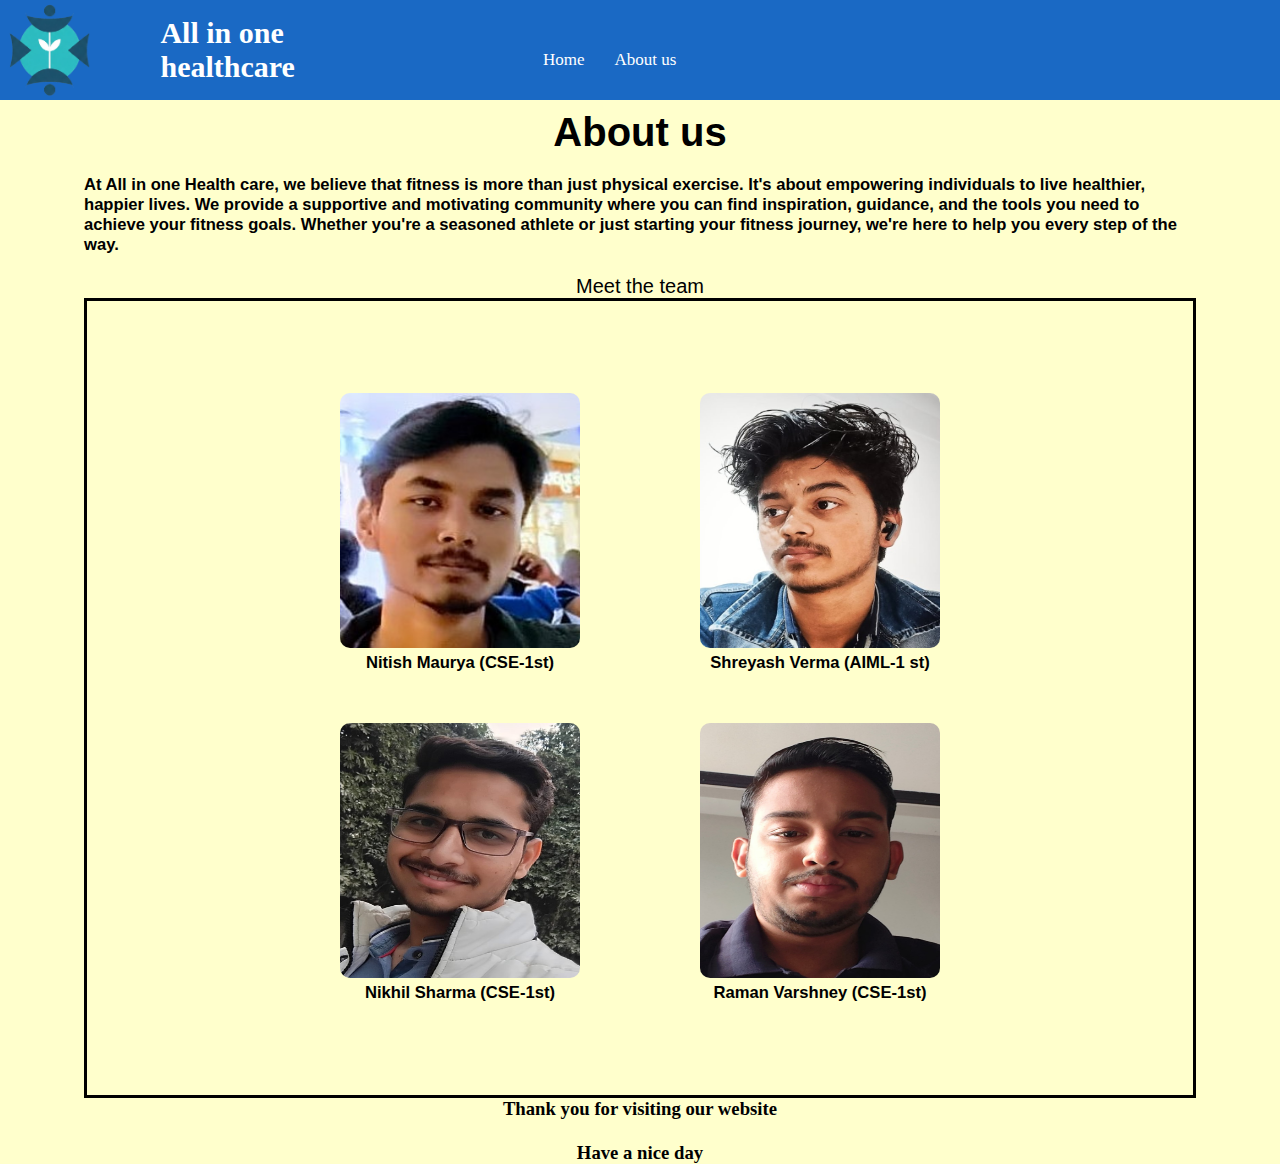
<file: about_us.html>
<!DOCTYPE html>
<html lang="en">
<head>
    <meta charset="UTF-8">
    <meta name="viewport" content="width=device-width, initial-scale=1.0">
    <title>Document</title>
    <link href="style.css" rel="stylesheet">
</head>
<body class="about_body">
    <nav class="header">
        <img class="logo" src="healthcare.png" type="png">
        <h3>All in one healthcare</h3>
        
        <div class="menubar">
            <ul class="menulist">
                <li><a href="index.html">Home</a></li>   
                <li><a href="about_us.html">About us</a></li>
                
           
            </ul>
            <img onclick="togglemenu()" class="menu" src="menu.png" type="png">
        </div>
    </nav>
    <div class="about-section">
        <h1>About us</h1>
    <h5><br>At All in one Health care, we believe that fitness is more than just physical exercise. It's about empowering individuals to live healthier, happier lives. We provide a supportive and motivating community where you can find inspiration, guidance, and the tools you need to achieve your fitness goals. Whether you're a seasoned athlete or just starting your fitness journey, we're here to help you every step of the way.
        <br><br>
        
    </h5>
    <div>Meet the team</div>
    <div class="images">
        <div class="i1">
            <div class="nitish"><img class="nm"src="nm.jpg"> <div class="nm-info"><h5>Nitish Maurya (CSE-1st)</h5></div></div>
            <div class="shreyash"><img class="s" src="s.jpg"><div class="nm-info"><h5>Shreyash Verma (AIML-1 st) </h5></div> </div>
        </div>
        <div class="i2">
            <div class="nikhil"><img class="ns" src="ns.jpg"><div class="nm-info"><h5>Nikhil Sharma (CSE-1st)</h5></div></div>
            <div class="raman"><img class="r" src="r.jpg"><div class="nm-info"><h5>Raman Varshney (CSE-1st)</h5></div></div>
        </div>
        
    </div>
    </div>
    <div style="display: flex;
    justify-content: center;
    align-items: center;
    text-align: center;" class="about-footer">
        <h3>Thank you for visiting our website<br><br>
            Have a nice day</h3>
    </div>

    
    
    
</body>
<script src="javascript.js"></script> 
</html>
</file>
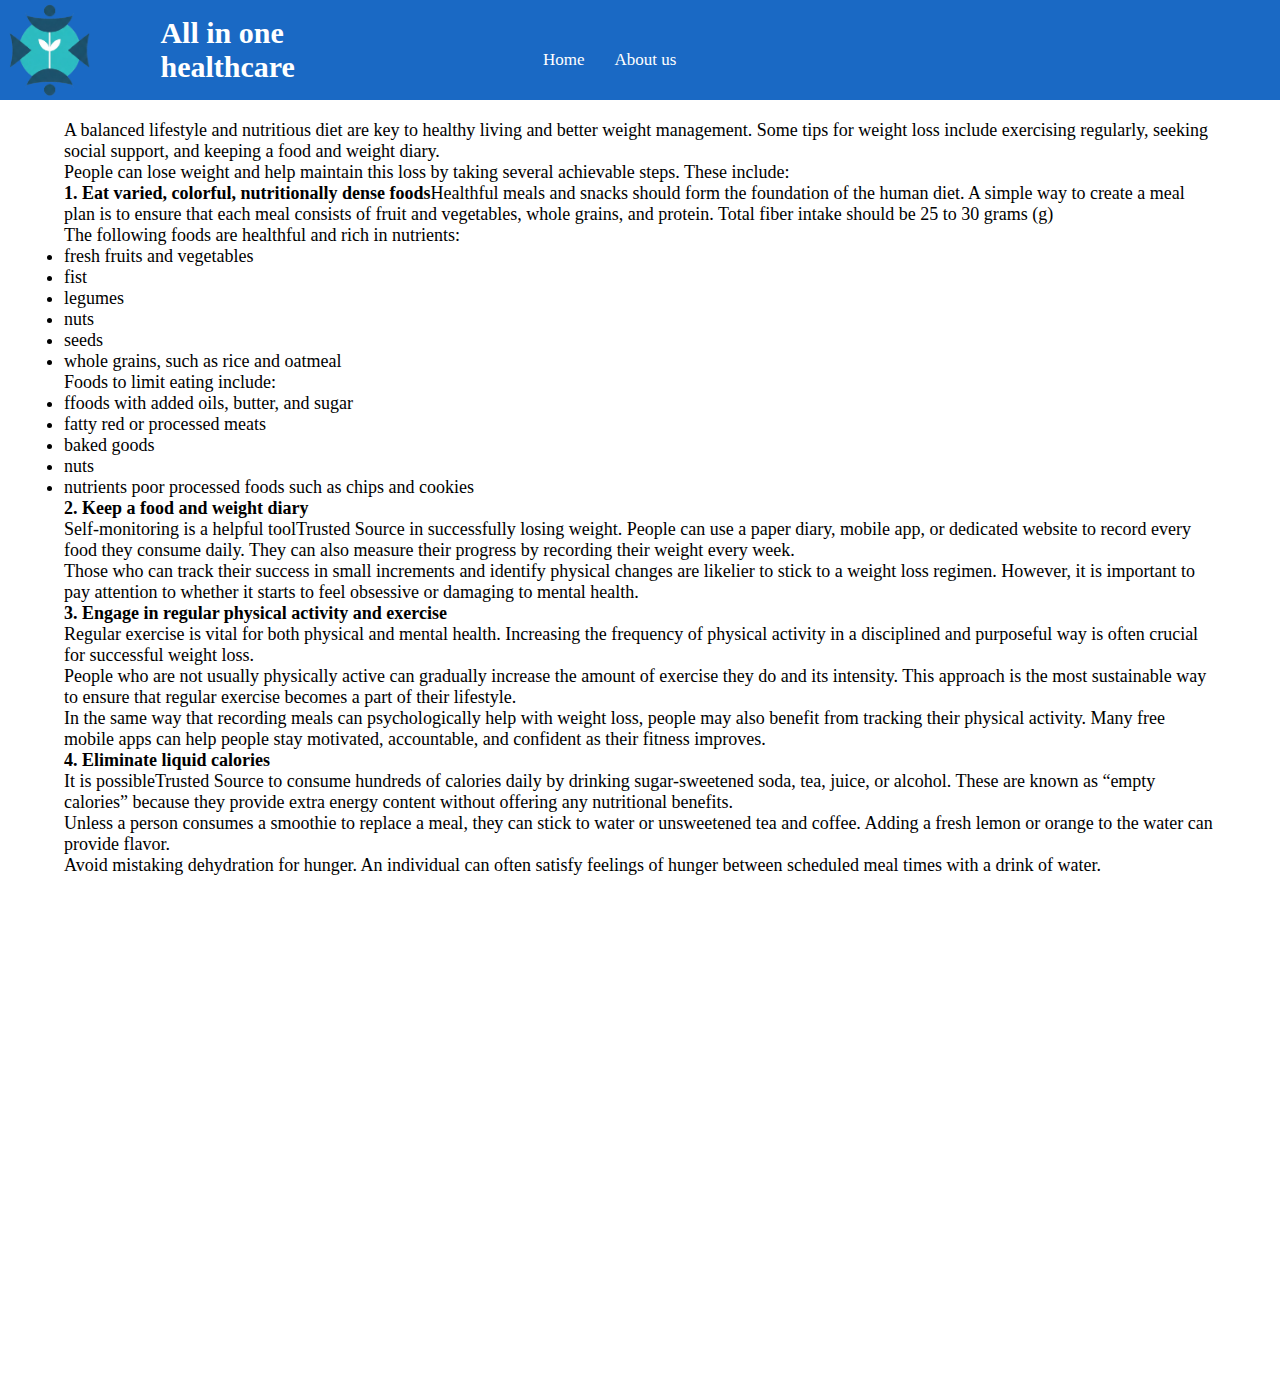
<file: overweight.html>
<!DOCTYPE html>
<html lang="en">
<head>
    <meta charset="UTF-8">
    <meta name="viewport" content="width=device-width, initial-scale=1.0">
    <title>Make your body fit</title>
    <link href="style.css" rel="stylesheet">
</head>
<body>
    <nav class="header">
        <img class="logo" src="healthcare.png" type="png">
        <h3>All in one healthcare</h3>
        
        <div class="menubar">
            <ul class="menulist">
                <li><a href="index.html">Home</a></li>   
                <li><a href="about_us.html">About us</a></li>
                
           
            </ul>
            <img onclick="togglemenu()" class="menu" src="menu.png" type="png">
        </div>
    </nav>
    <div class="overweight">
        <p>A balanced lifestyle and nutritious diet are key to healthy living and better weight management. Some tips for weight loss include exercising regularly, seeking social support, and keeping a food and weight diary.<br>
            People can lose weight and help maintain this loss by taking several achievable steps. These include:<br>
        <b>1. Eat varied, colorful, nutritionally dense foods</b>Healthful meals and snacks should form the foundation of the human diet. A simple way to create a meal plan is to ensure that each meal consists of fruit and vegetables, whole grains, and protein. Total fiber intake should be 25 to 30 grams (g)<br>
        The following foods are healthful and rich in nutrients:<br>
    <ul>
        <li>fresh fruits and vegetables</li>
        <li>fist</li>
        <li>legumes</li>
        <li>nuts</li>
        <li>seeds</li>
        <li>whole grains, such as rice and oatmeal</li>
    </ul>
    Foods to limit eating include:<br>
    <ul>
        <li>ffoods with added oils, butter, and sugar
        </li>
        <li>fatty red or processed meats</li>
        <li>baked goods</li>
        <li>nuts</li>
        <li>nutrients poor processed foods such as chips and cookies</li>
        
    </ul>
<b>2. Keep a food and weight diary</b><br>
Self-monitoring is a helpful toolTrusted Source in successfully losing weight. People can use a paper diary, mobile app, or dedicated website to record every food they consume daily. They can also measure their progress by recording their weight every week.<br>
Those who can track their success in small increments and identify physical changes are likelier to stick to a weight loss regimen. However, it is important to pay attention to whether it starts to feel obsessive or damaging to mental health.<br>
<b>3. Engage in regular physical activity and exercise</b><br>
Regular exercise is vital for both physical and mental health. Increasing the frequency of physical activity in a disciplined and purposeful way is often crucial for successful weight loss.<br>
People who are not usually physically active can gradually increase the amount of exercise they do and its intensity. This approach is the most sustainable way to ensure that regular exercise becomes a part of their lifestyle.<br>
In the same way that recording meals can psychologically help with weight loss, people may also benefit from tracking their physical activity. Many free mobile apps can help people stay motivated, accountable, and confident as their fitness improves.<br>
<b>4. Eliminate liquid calories</b><br>
It is possibleTrusted Source to consume hundreds of calories daily by drinking sugar-sweetened soda, tea, juice, or alcohol. These are known as “empty calories” because they provide extra energy content without offering any nutritional benefits.<br>
Unless a person consumes a smoothie to replace a meal, they can stick to water or unsweetened tea and coffee. Adding a fresh lemon or orange to the water can provide flavor.<br>
Avoid mistaking dehydration for hunger. An individual can often satisfy feelings of hunger between scheduled meal times with a drink of water.<br></p>
        </div>
    
</body>
<script src="javascript.js"></script> 
</html>
</file>
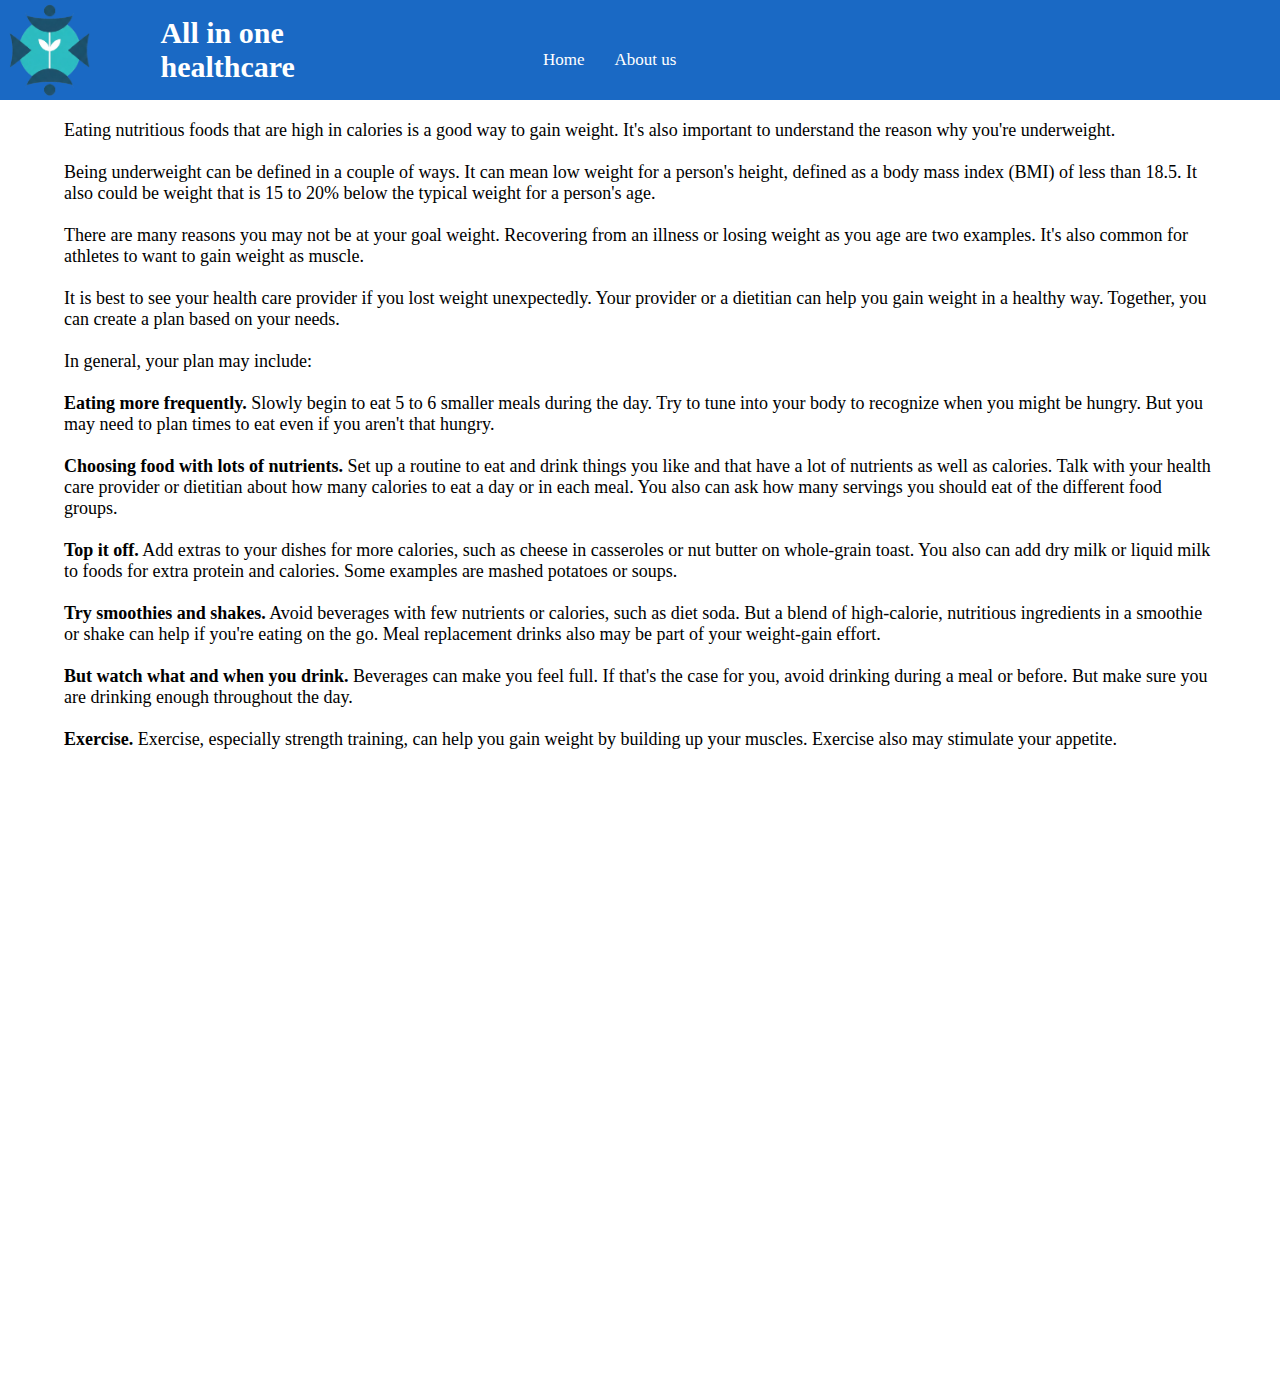
<file: underweight-detal.html>
<!DOCTYPE html>
<html lang="en">
<head>
    <meta charset="UTF-8">
    <meta name="viewport" content="width=device-width, initial-scale=1.0">
    <title>Document</title>
    <link href="style.css" rel="stylesheet">

</head>
<body>
    <nav class="header">
        <img class="logo" src="healthcare.png" type="png">
        <h3>All in one healthcare</h3>
        
        <div class="menubar">
            <ul class="menulist">
                <li><a href="index.html">Home</a></li>   
                <li><a href="about_us.html">About us</a></li>
                    
           
            </ul>
            <img onclick="togglemenu()" class="menu" src="menu.png" type="png">
        </div>
    </nav>
    <div class="underweight">
    <p>Eating nutritious foods that are high in calories is a good way to gain weight. It's also important to understand the reason why you're underweight.<br><br>
        Being underweight can be defined in a couple of ways. It can mean low weight for a person's height, defined as a body mass index (BMI) of less than 18.5. It also could be weight that is 15 to 20% below the typical weight for a person's age.<br><br>
        There are many reasons you may not be at your goal weight. Recovering from an illness or losing weight as you age are two examples. It's also common for athletes to want to gain weight as muscle.<br><br>
        It is best to see your health care provider if you lost weight unexpectedly. Your provider or a dietitian can help you gain weight in a healthy way. Together, you can create a plan based on your needs.<br><br>
        In general, your plan may include:<br><br>
        <b>Eating more frequently.</b> Slowly begin to eat 5 to 6 smaller meals during the day. Try to tune into your body to recognize when you might be hungry. But you may need to plan times to eat even if you aren't that hungry.<br><br>
        <b>Choosing food with lots of nutrients.</b> Set up a routine to eat and drink things you like and that have a lot of nutrients as well as calories. Talk with your health care provider or dietitian about how many calories to eat a day or in each meal. You also can ask how many servings you should eat of the different food groups.<br><br>
        <b>Top it off.</b> Add extras to your dishes for more calories, such as cheese in casseroles or nut butter on whole-grain toast. You also can add dry milk or liquid milk to foods for extra protein and calories. Some examples are mashed potatoes or soups.<br><br>
        <b>Try smoothies and shakes.</b> Avoid beverages with few nutrients or calories, such as diet soda. But a blend of high-calorie, nutritious ingredients in a smoothie or shake can help if you're eating on the go. Meal replacement drinks also may be part of your weight-gain effort.<br><br>
        <b>But watch what and when you drink.</b> Beverages can make you feel full. If that's the case for you, avoid drinking during a meal or before. But make sure you are drinking enough throughout the day.<br><br>
        <b>Exercise.</b> Exercise, especially strength training, can help you gain weight by building up your muscles. Exercise also may stimulate your appetite.<br></p>
    </div>
</body>
<script src="javascript.js"></script> 
</html>
</file>
<file: style.css>
*{
    margin: 0;  
    padding: 0;
    box-sizing: border-box;
}
body{
    width: 100%;
    
}
.header{

width: 100%;
height: 100px;
justify-content: center;
align-items: center;
display: flex;
background-color: #1a69c4;
}
.logo{
    width: 100px;
    height: 100px;
}
.header h3{
    font-family: cursive;
    color: white;
    font-size: 30px;
    margin-left: 5%;
}
.menubar{
    margin-left: 10%;
    display: flex;
    left: 500px;
    width: 60vw;
    
    
    justify-content: space-between;

    font-size: 17px;
    


}
.home,.aboutus,.contact,.services{
    border: black 2px solid;
    width: 70px;
    height: 20px;
    display: flex;
    justify-content: center;
    align-items: center;
    
    
}
nav ul{
    display: flex;
    gap: 30px;
}
nav ul li{
    list-style: none;
    
}
nav ul li a{
    text-decoration: none;
    color: white;
    
}
nav ul li a:hover{
    color: yellow;
    font-size: 20px;
}
.menu{
    width: 40px;
    height: 40px;
    display: none;
    margin-left: 60%;


}
.quotebar{
    width: 100%;
    height: fit-content;
    display: flex;
    justify-content: center;
    align-items: center;
    padding: 10px;

}
.quote{
    font-size: 20px;
    font-family:Verdana, Geneva, Tahoma, sans-serif;
   
}
.bmi{
    height: 400px;
    width: 33%;
    
    background-color: rgb(236, 228, 162);
    justify-items: center ;
}
.b1{
    width: 100%;
    height: 70px;
    
    
    
    
    text-align: center;

}
.b1 h2{
    color: darkblue;
    font-size: 40px;
    margin-top: 2%;
}
.height,.weight,.age,.gender,.calculate{
    width: 90%;
    height: 62px;
  
    display: flex;
    color: #000000;
    border-radius: 2px;
    font-size: x-large;
    justify-content: center;
    align-items: center;
    justify-content: space-evenly;
    border-top: solid grey 2px;

    
    

}
.input-age,.input-gender,.input-height,.input-weight{
    height: 40px;
    width: 80%;
    background-color: rgb(238, 241, 243);
    border: solid 2px grey;
    max-width: 200px;
    border-radius: 5px;
    padding: 5px;
    font-size: 15px;

   
    
}

.result{
    width: 33%;
    height: 400px;
    border-left: black solid 2px;
    
    background-color:#ffb5ee

}
.container{
    display: flex;
    height: 400px;
    
    background-color: rgb(255, 255, 255);
    color: rgb(67, 80, 176);
    width: 100%;
}

#caluu{
    width: 150px;
    background-color: rgb(53, 53, 203);
    color: white;
    height: 50px;
    border-radius: 5px;
    margin-top: 5px;
    cursor: pointer;
    font-size: 25px;
    border: none;
    

}
#calculate{
display: flex;
    justify-content: center;
    align-items: center;

}
#caluu:hover{
opacity: 0.4;
}
#caluu:active{
    background-color:white ;
    color: blue;
}

.r1{
    display: flex;
    
}
.r1-title{
    color: red;
   font-size: 40px;
    margin-top: 20px;
    margin-left: 5%;
}
.bmi1{
    width: 300px;
    height: 300px;
    position: absolute;
    margin-left: 50px;
    margin-top: 50px;
}
.r1 p{
    color: red;
    font-size: 40px;
    margin-left: 10px;
    margin-top: 20px;
    
}
.r2{
    text-align: center;
    
}

.radio-m,.radio-f{
    height: 15px;
    width: 15px;
}
.news{
    display: flex;
    flex-direction: column;
    width: 33%;
    height: 400px;
    border: 1px solid black;
    
}
.n1{
    height: 50px;
    width: 100%;
    align-content: center;
    background-color: rgb(117, 230, 117);
}
.n2{
    height: 350px;
    width: 90%;
    justify-content:space-around ;
    display: flex;
    flex-direction: column;
    margin-left: 5%;
}
.news h4{
    text-align: center;
    color: black;
    font-size: 20px;
    margin-top: 0px;
}
.exercise{
    width: 100%;
    height: 400px;
    border: solid 2px black;
    justify-items: center;

}
.exercise-heading{
    padding-top: 20pX;
    margin-bottom: 10px;
}
.exercise-heading h1{
    text-align: center;
}

.exercise-content{

    width: 90%;
    height: 80%;
    
    display: flex;
    justify-content: center;
    align-items: center;
    justify-content: space-evenly;
}
.video{
    width: 100%;
    height: 80%;
    
    
    align-items: center;
    display: flex;
    flex-direction: column;
}
.video-container{
    width: 29%;
    height: 240px;
    
    display: flex;
    flex-direction: column;
    
}
.v1,.v2{
    width: 100%;
    height: 100%;
    border-radius: 12px;
    box-shadow: 1px 8px 8px rgb(157, 157, 157);
    

}
.vd-title{
    height: 30%;
    width: 100%;
    
    display: flex;
    font-size: 20px;
    justify-content: center;
    align-items: center;
}
.vp-1   {
    display: none;
    box-shadow: 10px 10px 10px rgb(164, 164, 164);
}
.play-btn{
    position: absolute;
    width: 70px;
    cursor: pointer;
    margin-top: 60px;
    
}
.close{
    display: none;
    cursor: pointer;
}
.r4 p {
    color: black;
    font-size: 20px;
    font-family:Cambria, Cochin, Georgia, Times, 'Times New Roman', serif ;
    margin-left: 50px;
    padding-top: 20px;
}
.more_detail{
    cursor: pointer;
    text-decoration: none;
    font-size: 17px;
    
}
.r2{
    width: 100%;
}
.r3 .tip-heading{
    color: black;
    font-size: 35px;
    margin-left: 40px;
}
.r2 .remark{
    font-size: 40px;
    font-family:'Gill Sans', 'Gill Sans MT', Calibri, 'Trebuchet MS', sans-serif    ;
    font-weight: bold;
}
.r5{
    width: 100%;
    height: 50px;
    justify-items: center;
    align-content: center;
}

.footer{
    width: 100%;
    height: 200px;
    background-color: rgb(27, 27, 27);
}
.copyright{
    justify-self: center;
    padding-top: 150px;
    
}
.footer .copyright p{
    color: white;

}
.n2 a{
    text-decoration: none;
    font-size: 20px;
    color: black;
}
.images{
    display: flex;
    flex-direction: column;
    width: 100%;
    height: 800px;
    border: solid black 3px;
    justify-content: center;
    align-items: center;
    gap: 30PX;
}
.i1,.i2{
    width: 600PX;
    height: 300px;
    
    display: flex;
    gap: 20%;
    
    justify-content: center;
    align-items: center;
}
.ns,.s,.r,.nm{
    width: 100%;
    height: 85%;
    margin-bottom: 5px;
    border-radius: 10px;

}
.nitish,.raman,.nikhil,.shreyash{
    width: 50%;
    height: 100%;
    
    align-content: center;
    display: flex;
    justify-content: center;
    flex-direction: column;
    text-align: center;
}


    

.cal-count{
    width: 100%;
    height: 400px;
    border: solid black 4px;
    display: flex;
    justify-content: space-evenly;
    align-items: center;
    
}
.food-items{
    width: 50%;
    height: 90%;
   
    border: solid blue 5px;
    justify-items: center;
    align-content: center;
    overflow-x: auto;    
   

}

.calories{
    width: 100%;
    height: 80%;
    border: solid blue 4px;
    overflow-x: auto;
}
.foods{
    width: 90%;
    height: 95%;
    border: solid red 3px;
    display: flex;
    flex-direction: column;
    justify-content: center;
    align-items: center;
}
.f1,.f2,.f3,.f4,.f5,.f6,.f7{
    width: 97%;
    height: 160px;
    
    display: flex;
    flex-direction: row;
    justify-content: space-evenly;
}
.fc{
    width: 140px;
    height: 170px;
    border: solid 2px rgb(0, 0, 0);
    

 
}
.fruit{
    width: 100%;
    height: 120px;
    
}
.add{
    display: flex;
    width: 100px;
    height: 20px;
    justify-content: space-between;
    align-content: center;
    
}
.c1{
    display: flex;
    justify-content: space-around;
    height: 30px;
}
.c1 p{
    font-size: 20px;
}
.calc-calories{
    width: 100%;
    height: 20%;
    border: solid green 3px;
    display: flex;
    justify-content: center;
    align-items: center;
}
.cal-2{
    width: 50%;
    height: 90%;
    border: solid brown 4px;
}
.clear{
    margin-left: 50px;
    background-color: red;
    color: white;
    border: none;
    width: 60px;
    height: 30px;
    cursor: pointer;
}
.clear:active{
    opacity: 0.3;
}
.totalcalory{
    margin-left: 30px;
}
.calorie-head{
        width: 100%;
        height: 50px;
        text-align: center;
        align-content: center;
}
.add p{
    font-size: 15px;
    padding-left: 10px;
    

}
.add button{
height: 20PX;
background-color: rgb(211, 255, 53);
color: rgb(255, 77, 0);
cursor: pointer;
width: 40px;
border-radius: 2px;
border: none;
}
.add button:active{
    opacity: 0.5;
}


/* about_us body */ /* about_us body */ /* about_us body */
.about_body{
    background-color: rgb(255, 255, 204);
    justify-items: center;
    width: 100%;
}
.about-section{
    justify-items: center;
    
    font-size: 20px;
    margin-top: 10px;
    font-family:Arial, Helvetica, sans-serif;
    width: 90%;
    padding-left: 20px;
    padding-right: 20px;
}

.underweight,.overweight{
    width: 90%;
    height: 100vw;
   justify-self: center;
   margin-top: 20px;
   font-size: 18px;
}


.vid-play1,.vid-play2{
    width: 100%;
    
    border: solid 4px blue;
}   

/* .vp-2{ */
    /* display: none;
} */
/* about_us body */ /* about_us body */ /* about_us body */
@media only screen and (max-width: 708px){
    body{
        width: 100%;
    
        
        
    }

    .header h3{
        font-size: 20px;
    }
    .menubar a{
        font-size: 15px;
    }
    .container{
        flex-direction: column;
        
        width: 100%;
        height: 1200px;
        
    }
    .bmi{
        width: 100%;
    }
    .header{
        width: 100%;
        
    }
    .bmiheading{
        width: 100%;
    }
    .menubar{
        width: 100%;
        
        justify-content: space-between;
        margin-left: 10%;
    }
    .about-section{
        width: 100%;
    }
    .bmi,.result,.news{
        width: 100%;
    }
    .n2{
        width: 350px;
    }
    
    .menu{
        display: block;
    }
    
    nav ul{
        top: 100px;
        flex-direction: column;
        text-align: center;
        
        align-items: center;
        position: absolute;
        background-color: #1a69c4;
        left: 0;
        right: 0;
        transition: all 0.3s;
        overflow: hidden;
        
    }

    .home,.aboutus,.contact,.services{
        border: black 1px solid;
        width: 100%;
        height: 40px;
        
        display: flex;
        justify-content: center;
        align-items: center;
    }
    .images{
        display: flex;
        flex-direction: column;
        width: 100%;
        height: 500px;
        border: solid black 3px;
        justify-content: center;
        align-items: center;
        gap: 30PX;
    }
    .i1,.i2{
        width: 320PX;
        height: fit-content;
        
        display: flex;
        
        
        justify-content: center;
        align-items: center;
    }
    .ns,.s,.r,.nm{
        width: 100%;
        height: 100%;
        margin-bottom: 5px;
        
    
    }
    .nitish,.raman,.nikhil,.shreyash{
        width: 60%;
        height: 80%;
        
        align-content: center;
        display: flex;
        justify-content: center;
        flex-direction: column;
        text-align: center;
    }
    .nm-info p{
        font-size: 12px;
    }
    .nm-info h5{
        font-size: 15px;
    }
    .exercise{
        width: 100%;
        
        height: 800px;
        border: solid 2px rgb(232, 0, 0);
        justify-items: center;
    
    }
    .exercise-content{

        width: 90%;
        height: 700px;
        
        display: flex;
        flex-direction: column;
        justify-content: center;
        align-items: center;
        justify-content: space-evenly;
    }
    .video{
        width: 100%;
        height: 80%;
        
        justify-content: center;
        align-items: center;
        display: flex;
       
    }
    .video-container{
        width: 80%;
        height: 220px;
    }

    .play-btn{
        position: absolute;
        width: 70px;
        margin-top: 3px;
    }
    .v1,.v2{
        height: 100%;
    }
    .cal-count{
        height: fit-content;
        width: auto;
        display: flex;
        flex-direction: column;
    }
    .food-items,.cal-2{
        width: 100%;
    }
    

    .fc{
        width: 25%;
        height: 140px;
        
        
    
     
    }
    .fruit{
        height: 100px;
    }
    .add p{
        font-size: 10px;
    
    }
    .add button{
        width: 30px;
        font-size: 12px;
    }
    .add{
        width: 100%;
        display: flex;
        justify-content: space-evenly;
        align-items: center;

    }
    .food-items{
        height: 300px;
    }
    
    
}
</file>
